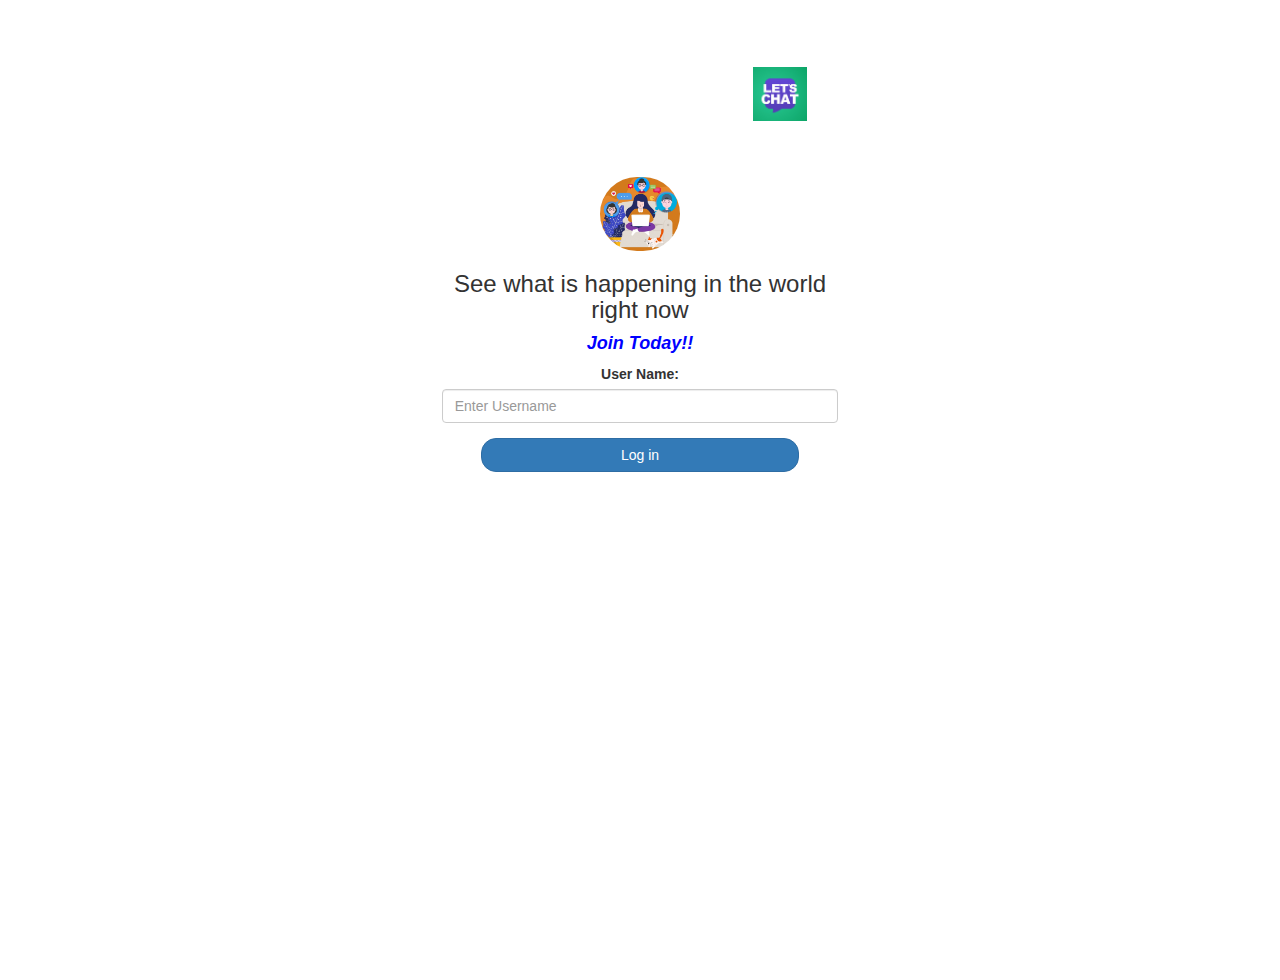
<file: index.html>
<html>
<head>
	<title>Lets Chat</title>
<link href="https://fonts.googleapis.com/css?family=Yeon+Sung&display=swap" rel="stylesheet"><meta name="viewport" content="width=device-width, initial-scale=1">

<link rel="stylesheet" href="https://maxcdn.bootstrapcdn.com/bootstrap/3.4.0/css/bootstrap.min.css">
<script src="https://ajax.googleapis.com/ajax/libs/jquery/3.4.1/jquery.min.js"></script>
<script src="https://maxcdn.bootstrapcdn.com/bootstrap/3.4.0/js/bootstrap.min.js"></script>

<link rel="stylesheet" type="text/css" href="kwitter.css">
<script src="kwitter.js"></script>
</head>
<body>
<center>
	<h1 class="header">	
		Lets-Chat	<sup>
	<img src="m2.png">
	</sup>
</h1>
	<div class="col-lg-4 col-md-6 col-sm-6 col-xs-11 login_div">
	<img src="logo.png" class="logo">
		<h3 >See what is happening in the world right now</h4>
		<h4 style= "color: blue; font-weight: bold; font-style: italic;">Join Today!!</h3>
		<div class="form-group">
		  <label >User Name:</label>
<input type="text" id="user_name" class="form-control" placeholder="Enter Username">
		</div>
		<button id="login_button" class="btn btn-primary" onclick="add_user();">Log in</button>
		<br><br>
	</div>
</center>
</body>
</html>
</file>
<file: kwitter.css>
html, body
{
  height: 100%;
  margin: 0;
}

body
{
background-image: url("https://wallpapercave.com/wp/wp3085127.jpg");
}

.header
{
	color: white;font-family: 'Yeon Sung';font-size: 45px;letter-spacing: 10px;margin-top: 80px;
}
.header img
{
	width: 54px;margin-left: -15px;
}

.login_div
{
	background: rgba(255,255,255,0.8);float: none;border-radius: 15px;
}

.logo
{
	width: 80px;margin-top: 30px;border-radius: 40px;
}

#login_button
{
	width: 80%;border-radius: 15px;
}

.room_name
{
	cursor: pointer;
	font-size: 20px;
}


#logout
{
	font-size: 20px; float: right;
}


#output
{
	padding: 10px; width:80%;background: rgba(255,255,255,0.8);border-radius: 15px;
}

.input_div_room_page
{
	width: 80%;
}

.input_div label
{
	color: white;font-size: 20px;
}


.input_div_message_page
{
	position: fixed;bottom: 0px;width: 100%;background: rgba(255,255,255,0.8);
}
.input_div_message_page label
{
	color: black;
}
.input_div_message_page #msg
{
	width: 80%;
}
.input_div_message_page button
{
	margin-top: 15px;
	width: 50%; 
}
.color_white
{
	color: white
}

.user_tick
{
	width:20px;
}
.message_h4
{
	padding-left:5px;color:grey;
}
</file>
